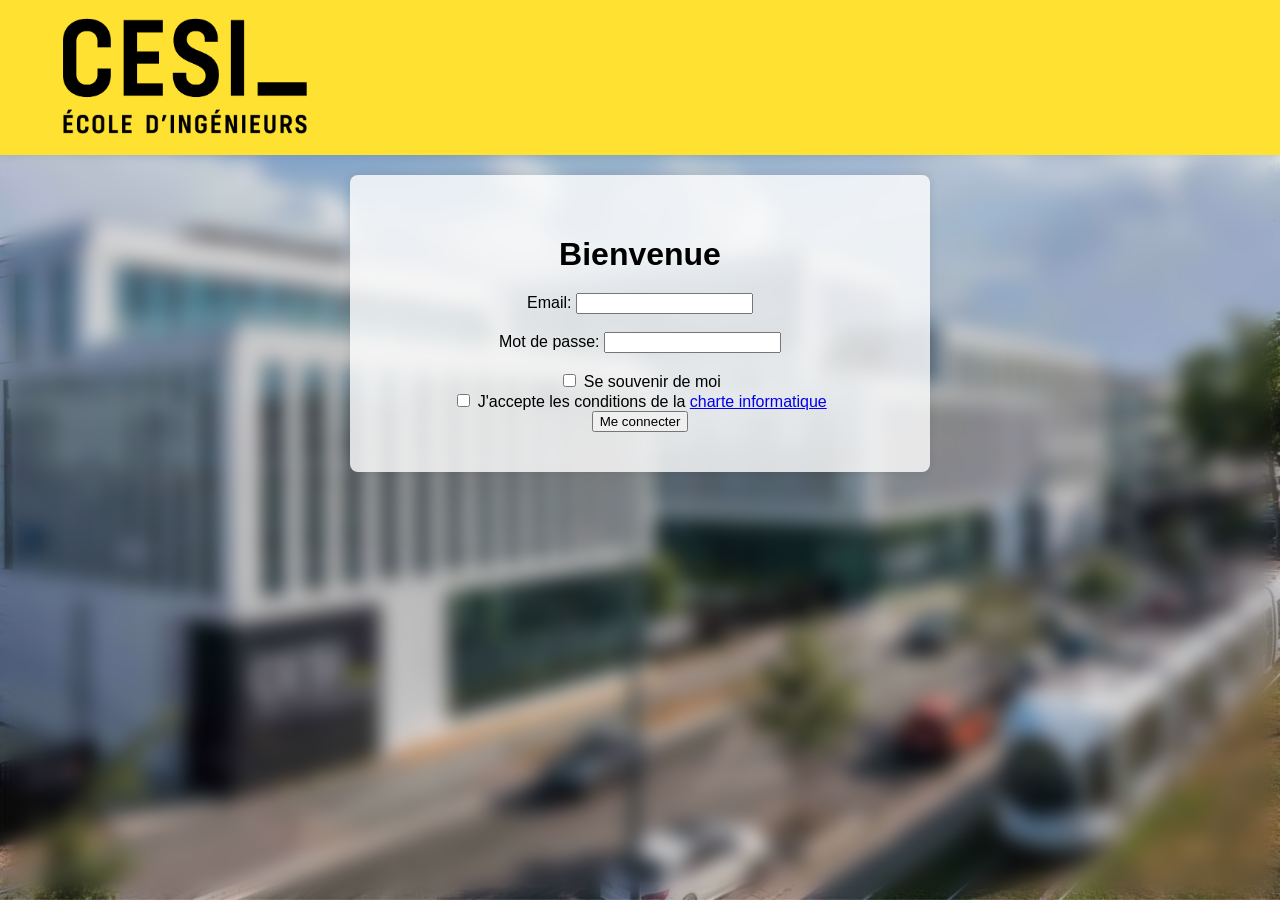
<file: Code/www/Cube3_collaboratif/index.html>
<!DOCTYPE html>
<html lang="fr">
<head>
    <meta charset="UTF-8">
    <meta name="viewport" content="width=device-width, initial-scale=1.0">
    <title>Connexion</title>
    <link rel="stylesheet" href="./style.css">
</head>
<body>
    <header class="header">
        <img src="./images/Logo_cesi_2022.png" alt="Company Logo" class="logo">
    </header>

    <div class="background-overlay"></div>
    <div class="container">

        <h1>Bienvenue</h1>

        <form action="api.php" method="post">
            <label for="email">Email:</label>
            <input type="email" id="email" name="email" required><br><br>
            <label for="password">Mot de passe:</label>
            <input type="password" id="password" name="password" required><br><br>
            <input type="checkbox" id="souvenir" name="souvenir" value="1">
            <label for="souvenir">Se souvenir de moi</label><br>
            <input type="checkbox" id="charte" name="charte" value="ok" required>
            <label for="charte"> J'accepte les conditions de la <a href="https://www.youtube.com/watch?v=LDU_Txk06tM&t=75s" target="_blank">charte informatique</a></label><br>
            <input type="submit" value="Me connecter">
        </form>

    </div>
</body>
</html>



<!-- 
        <div class="input-container">
            <input type="email" placeholder="prenom.nom@viacesi.fr">
        </div>
        <div class="input-container">
            <input type="password" placeholder="mot de passe">
        </div>
        <div class="checkbox-container">
            <label>
                <input type="checkbox">
                Se souvenir de moi
            </label>
        </div>
        <div class="checkbox-container">
            <label>
                <input type="checkbox">
                J'accepte les conditions de la <a href="https://www.youtube.com/watch?v=LDU_Txk06tM&t=75s" target="_blank">charte informatique</a>
            </label>
        </div>
        <button class="btn">Me connecter</button>
    </div> -->



</body>
</html>
</file>
<file: Code/www/Cube3_collaboratif/style.css>
body {
    font-family: Arial, sans-serif;
    display: flex;
    flex-direction: column;
    align-items: center;
    margin: 0;
    background: url('./images/bg.jpg') no-repeat center center;
    background-size: cover;
    height: 100vh;
    overflow: hidden;
    position: relative;
}

.header {
    width: 100%;
    background-color: #fee131;
    padding: 10px 0;
    text-align: center;
    box-shadow: 0 0 10px rgba(0, 0, 0, 0.1);
    display: flex;
    z-index: 3; /* Ensure header stays on top */
}

.header .logo {
    height: 15vh;
    position: left;
}

.background-overlay {
    position: absolute;
    top: 0;
    left: 0;
    right: 0;
    bottom: 0;
    background: inherit;
    filter: blur(10px);
    z-index: 1; /* Ensure the blurred background is behind the content */
}

.container {
    position: relative;
    text-align: center;
    background-color: rgba(255, 255, 255, 0.8); /* Slightly transparent */
    padding: 40px;
    border-radius: 8px;
    box-shadow: 0 0 10px rgba(0, 0, 0, 0.1);
    margin-top: 20px;
    width: 80%;
    max-width: 500px;
    z-index: 2; /* Ensure the container is above the blurred background */
}

.container h1 {
    margin-bottom: 20px;
    font-size: 2em;
}

.input-container {
    margin-bottom: 15px;
}

.input-container input {
    width: 100%;
    padding: 10px;
    border: 1px solid #ccc;
    border-radius: 5px;
}

.input-container input:focus {
    border-color: #007bff;
}

.checkbox-container {
    text-align: left;
    margin-bottom: 15px;
}

.checkbox-container input {
    margin-right: 10px;
}

.checkbox-container label {
    font-size: 0.9em;
}

.btn {
    background-color: #ffc107;
    border: none;
    padding: 10px 20px;
    color: white;
    border-radius: 5px;
    cursor: pointer;
    font-size: 1em;
}

.btn:hover {
    background-color: #e0a800;
}
</file>
